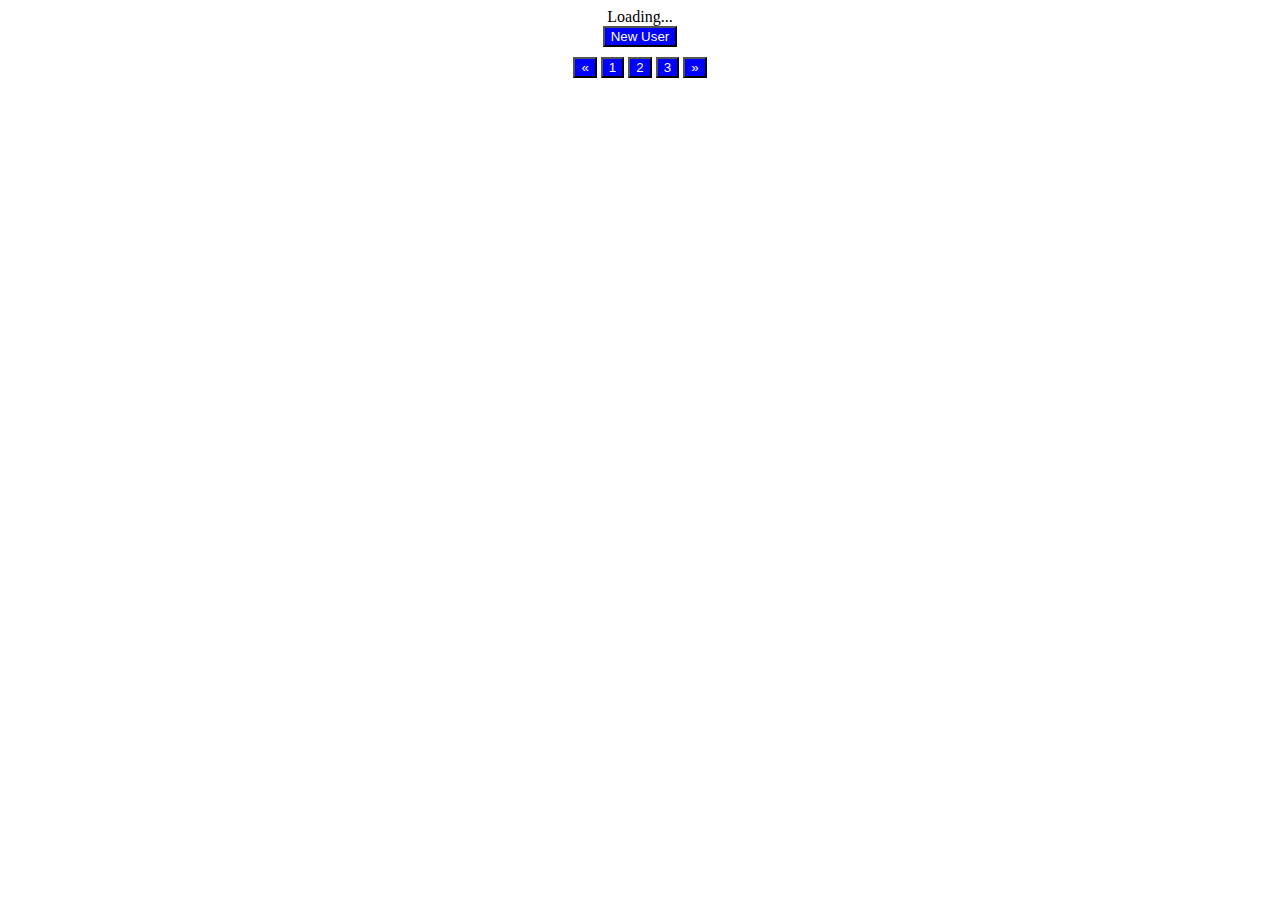
<file: index.html>
<!DOCTYPE html>
<html lang="en">
<head>
	<title>Home</title>
	<style>
		button {
			color: white;
			background: blue;
		}

		table,
		th,
		td {
			margin-top: 5px;
			margin-bottom: 5px;
			border: 2px solid black;
			border-collapse: collapse;
		}

		th,
		td {
			padding-left: 80px;
			padding-right: 80px;
			text-align: center;
		}
	</style>
	<script src="./getuserdetail.js"></script>
	<script src="./deleteuser.js"></script>
	<meta charset="UTF-8" />
	<meta name="viewport" content="width=device-width, initial-scale=1.0" />
	<title>Document</title>
</head>

<body>
	<div class="container" style="text-align: center;">
		<div class="d-flex justify-content-center">
			<div class="spinner-border" role="status" id="loading">
				<span class="sr-only">Loading...</span>
			</div>
		</div>
		<div class="container">
			<button class="btn btn-primary" onclick="location.href='./user.html'" value="click here">New User</button>
			<table id="employees" style="margin-left: auto; margin-right: auto;"></table>
			<div id="userData"></div>
			<button onclick="prev()">&laquo;</button>
			<button id="1">1</button>
			<button id="2">2</button>
			<button id="3">3</button>
			<button onclick="nxt()">&raquo;</button>
		</div>
	</div>
</body>

</html>
</file>
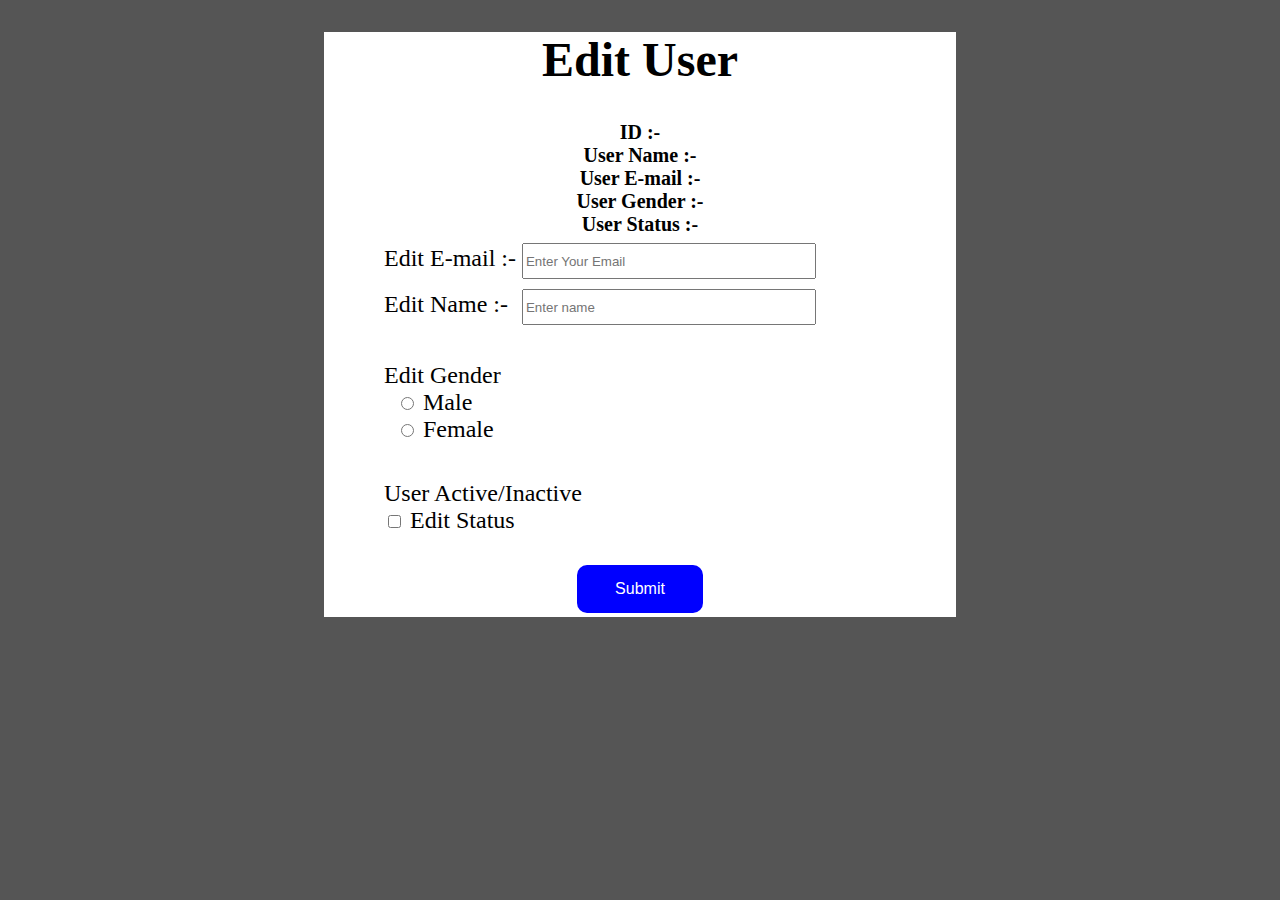
<file: edituser.html>
<!DOCTYPE html>
<html>

<head>
    <title>edituser</title>
    <link rel="stylesheet" href="./style.css">
</head>

<body>
    <div class="container">
        <div class="content">
            <div style="text-align: center;">
                <h1>Edit User</h1>
                <div style="font-size: 20px; padding: 2px;">
                    <label><b>ID :-</b></label>
                    <label id="userid"></label>
                    <br>
                    <label for=""><b>User Name :-</b></label>
                    <label id="usname"></label>
                    <br>
                    <label for=""><b>User E-mail :-</b></label>
                    <label for="" id="usmail"></label>
                    <br>
                    <label for=""><b>User Gender :-</b></label>
                    <label id="usgender"></label>
                    <br>
                    <label for=""><b>User Status :-</b></label>
                    <label id="usstatus"></label>
                </div>

            </div>
            <div>
                <form action="" id="emyForm">
                    <div style=" padding-top:5px; padding-left: 60px; ">
                        <label>Edit E-mail :-</label>
                        <input type="email" name="email" id="eemail" placeholder="Enter Your Email" required
                            style="height: 30px; width: 50%;">
                    </div>
                    <div style="padding-top:10px; padding-left: 60px; ">
                        <label style="padding-right: 8px;">Edit Name :- </label>
                        <input type="text" name="firstname" id="efirstname" placeholder="Enter name" required
                            style=" height: 30px; width: 50%;">
                    </div>
                    </br>
                    <div id="egender" style="padding-top: 10px; padding-left: 60px;">
                        <label for="">Edit Gender</label>
                        <br>
                          <input type="radio" id="emale" name="gender" value="Male">
                        <label>Male</label>

                        <br>

                          <input type="radio" name="gender" value="Female">
                        <label>Female</label>
                    </div>
                    </br>
                    <div style="padding-top: 10px; padding-left: 60px;">
                        <label for="">User Active/Inactive</label>
                        <br>
                        <input id='estatus' value='active' type="checkbox">
                        <label for="status">Edit Status</label>
                    </div>
                    </br>
                    <div style="text-align: center;">
                        <button class="btn btn-primary" type="submit">Submit</button>
                    </div>

                </form>
            </div>

        </div>
    </div>
    <script src="./edituser.js"></script>

</body>

</html>
</file>
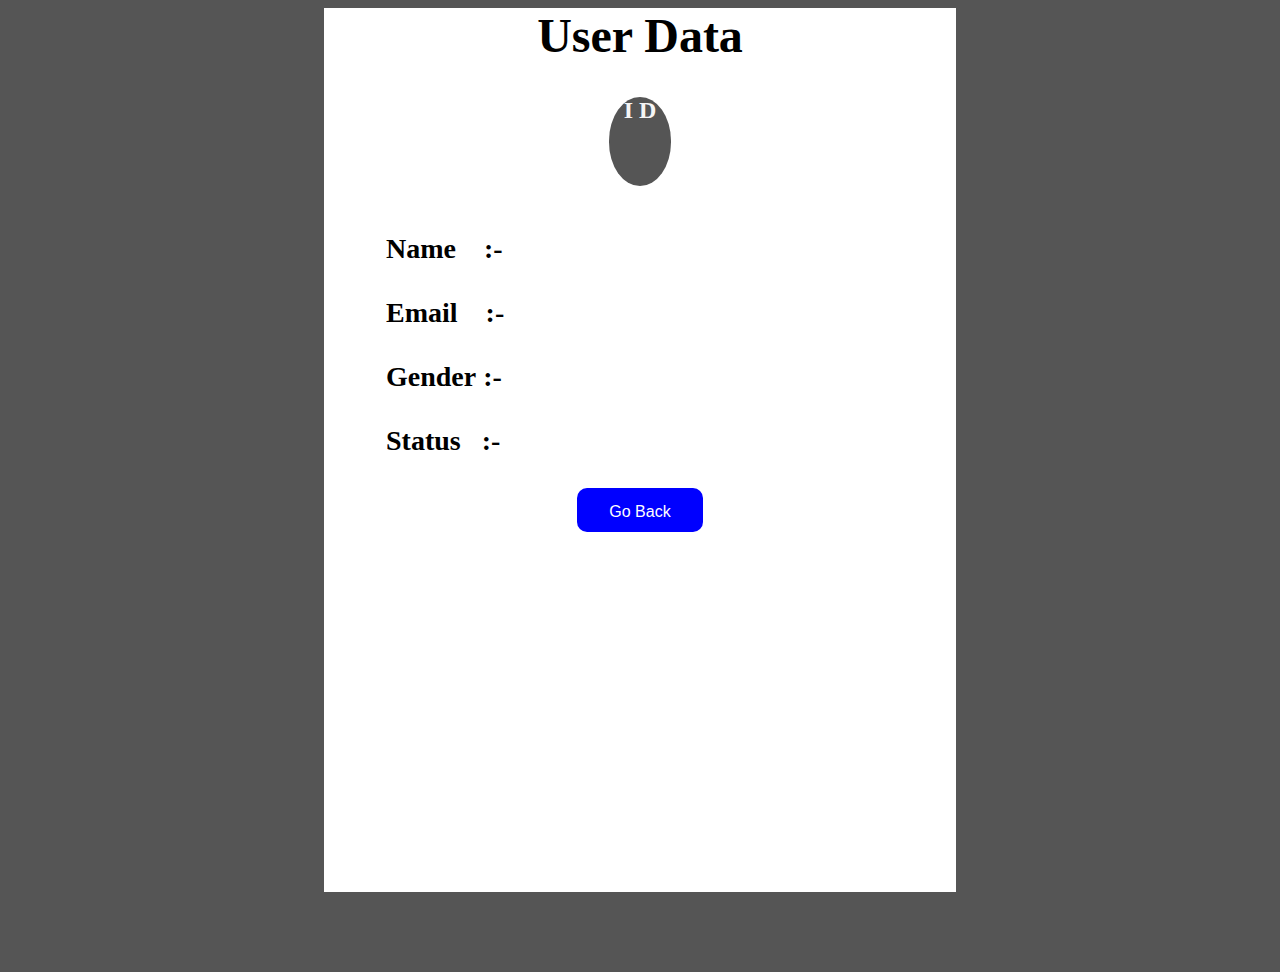
<file: showuser.html>
<html lang="en">

<head>
    <title>userdata</title>
    <meta charset="UTF-8">
    <meta http-equiv="X-UA-Compatible" content="IE=edge">
    <meta name="viewport" content="width=device-width, initial-scale=1.0">
    <link rel="stylesheet" href="./style.css">

</head>

<body>
    <div class="container">
        <div class="content">
            <div>
                <h1 style="text-align: center;">User Data</h1>
                <div style="font-size: 24px; padding: 2px;">
                    <div class="box">
                        <label><b>I D</b></label>
                        <br>
                        <label id="showid"></label>
                    </div>
                    <br>
                    <div class="labe">
                        <label for=""><b>Name&emsp;:-</b></label>
                        <label id="showname"></label>
                        <br>
                        </br>
                        <label for=""><b>Email&emsp;:-</b></label>
                        <label for="" id="showmail"></label>
                        <br>
                        <br>
                        <label for=""><b>Gender&nbsp;:-</b></label>
                        <label id="showgender"></label>
                        <br>
                        <br>
                        <label for=""><b>Status&nbsp;&ensp;:-</b></label>
                        <label id="showstatus"></label>
                    </div>
                    <br>
                    <div style="text-align: center;">
                        <button onclick="location.href='./index.html'" class="btn btn-primary" type="submit">Go
                            Back</button>
                    </div>
                </div>

            </div>
        </div>
    </div>
    <br>
    <br>
    <br>
    <br>
    <script src="./showuser.js"></script>
</body>

</html>
</file>
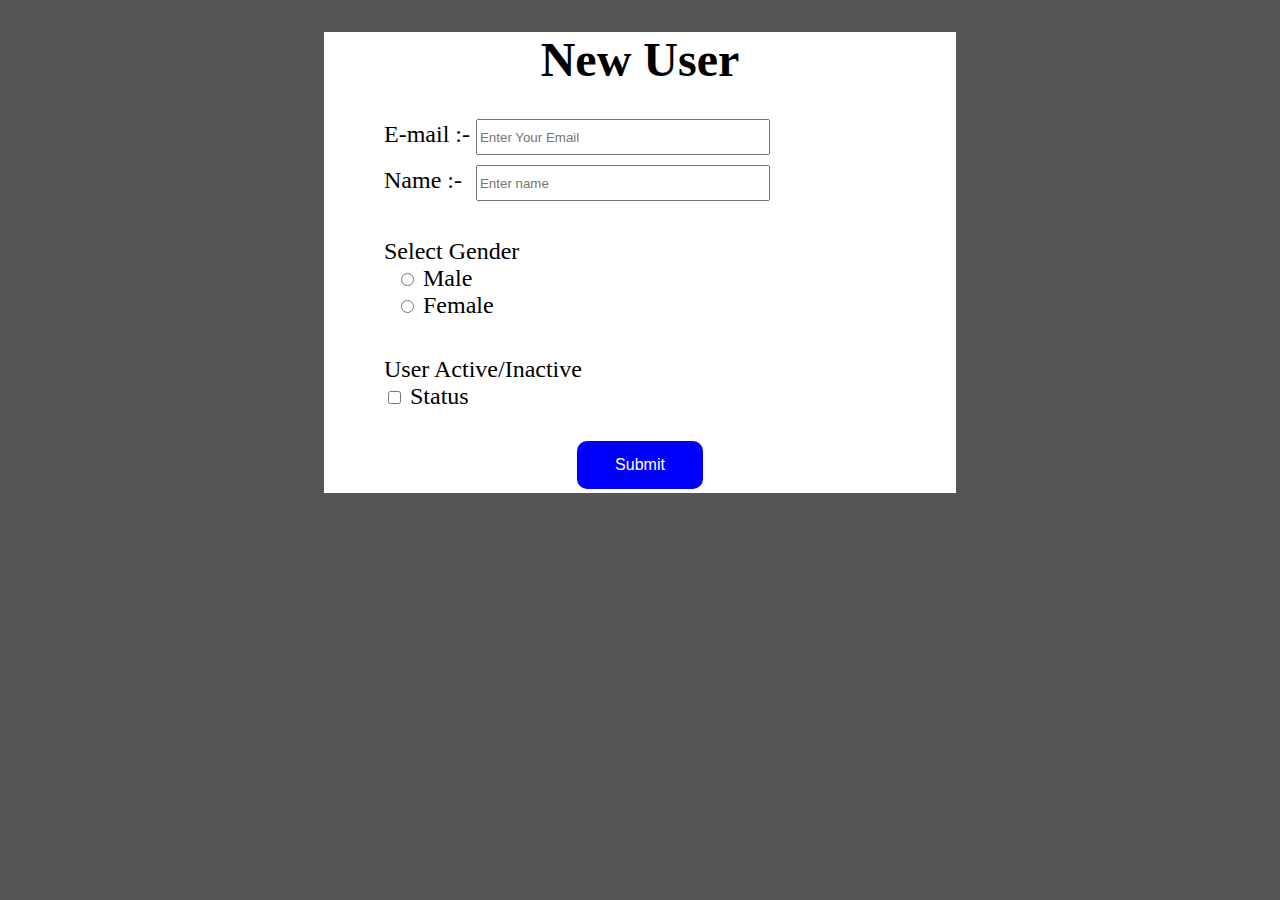
<file: user.html>
<!DOCTYPE html>
<html>

<head>
    <title>newuser</title>
    <link rel="stylesheet" href="./style.css">

</head>

<body>
    <div class="container">
        <div class="content">
            <div style="text-align: center;">
                <h1>New User</h1>
            </div>
            <div>
                <form action="" id="myForm">
                    <div style=" padding-top:10; padding-left: 60px; ">
                        <label>E-mail :-</label>
                        <input type="email" name="email" id="email" placeholder="Enter Your Email" required
                            style="height: 30px; width: 50%;">
                    </div>
                    <div style="padding-top: 10px; padding-left: 60px;">
                        <label style="padding-right: 8px;">Name :-</label>
                        <input type="text" name="firstname" id="firstname" placeholder="Enter name" required
                            style=" height: 30px; width: 50%;">
                    </div>
                    </br>
                    <div id="gender" style="padding-top: 10px; padding-left: 60px;">
                        <label for="">Select Gender</label>
                        <br>
                          <input type="radio" id="male" name="gender" value="Male">
                        <label>Male</label>

                        <br>

                          <input type="radio" name="gender" value="Female">
                        <label>Female</label>
                    </div>
                    </br>
                    <div style="padding-top: 10px; padding-left: 60px;">
                        <label for="">User Active/Inactive</label>
                        <br>
                        <input id='status' value='active' type="checkbox">
                        <label for="status">Status</label>
                    </div>
                    </br>
                    <div style="text-align: center;">
                        <button class="btn btn-primary" type="submit">Submit</button>
                    </div>
                </form>
            </div>

        </div>
    </div>
    <script src="./user.js"></script>
</body>

</html>
</file>
<file: style.css>
body {
  background: #555;
}

.content {
  font-size: 24px;
  max-width: 50% ;
   margin: auto;
  background: white;
  height: 100%;
  
}
button {
height: 5%;
width: 10%;
  background-color:blue; 
  border: none;
  color: white;
  padding: 15px 32px;
  text-align: center;
  text-decoration: none;
  display: inline-block;
  font-size: 16px;
  margin: 4px 2px;
  cursor: pointer;
  width: 20%;
  border-radius: 10px;
}
.box{
  margin-left: auto;
  margin-right: auto; 
  margin: auto;
  text-align: center;
  width: 10%;
  height: 10%;
  border-radius: 50%;
  color: whitesmoke;
  background-color: #555;
}
.labe{
  font-size: 28px;
  padding-top: 20px;
  padding-left: 60px;
;
}
</file>
